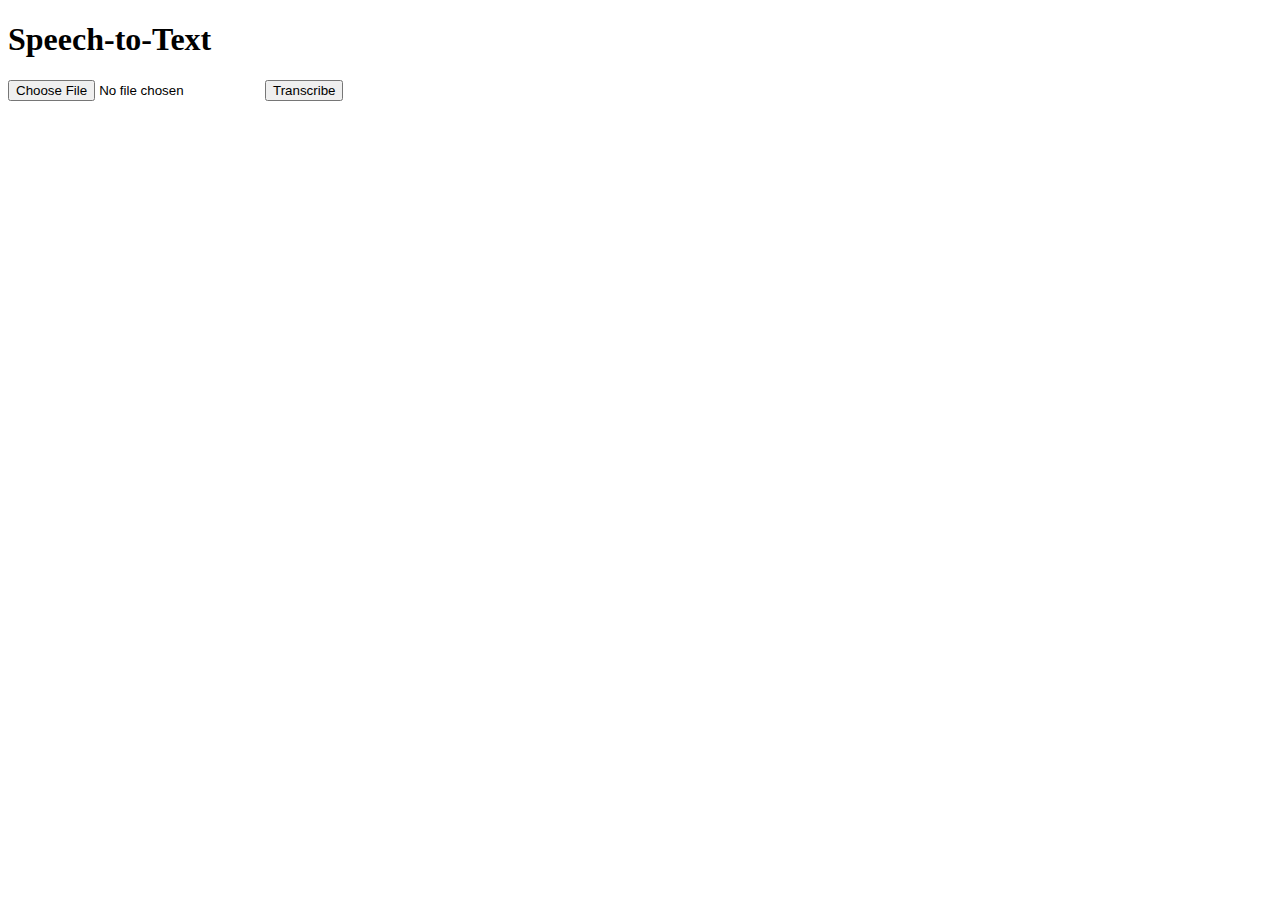
<file: templates/index-old.html>
<!-- index.html -->

<!DOCTYPE html>
<html lang="en">
<head>
    <meta charset="UTF-8">
    <meta name="viewport" content="width=device-width, initial-scale=1.0">
    <title>Speech-to-Text and Text-to-Speech</title>
</head>
<body>
    <h1>Speech-to-Text</h1>
    <form id="upload-form" action="/transcribe" method="POST" enctype="multipart/form-data">
        <input type="file" name="audio_file" accept="audio/*">
        <button type="submit">Transcribe</button>
    </form>
    <div id="transcription"></div>

    <script>
        document.getElementById('upload-form').addEventListener('submit', async function(event) {
            event.preventDefault();
            
            const formData = new FormData(this);
            const response = await fetch('/transcribe', {
                method: 'POST',
                body: formData
            });

            const result = await response.json();
            const transcriptionDiv = document.getElementById('transcription');
            
            if (result.transcription) {
                transcriptionDiv.innerText = result.transcription;
            } else {
                transcriptionDiv.innerText = 'Error: ' + (result.error || 'Unknown error');
            }
        });

        document.getElementById('tts-form').addEventListener('submit', async function(event) {
            event.preventDefault();

            const text = document.getElementById('text-input').value.trim();
            if (!text) {
                alert('Please enter some text.');
                return;
            }

            const formData = new FormData();
            formData.append('text', text);

            try {
                const response = await fetch('/synthesize', {
                    method: 'POST',
                    body: formData
                });

                const result = await response.json();
                const audioOutputDiv = document.getElementById('audio-output');
                
                if (result.audio_url) {
                    audioOutputDiv.innerHTML = `<audio controls src="${result.audio_url}"></audio>`;
                } else {
                    audioOutputDiv.innerText = 'Error: ' + (result.error || 'Unknown error');
                }
            } catch (error) {
                console.error('Error:', error);
                audioOutputDiv.innerText = 'Error: Failed to fetch data from server.';
            }
        });
    </script>
</body>
</html>
</file>
